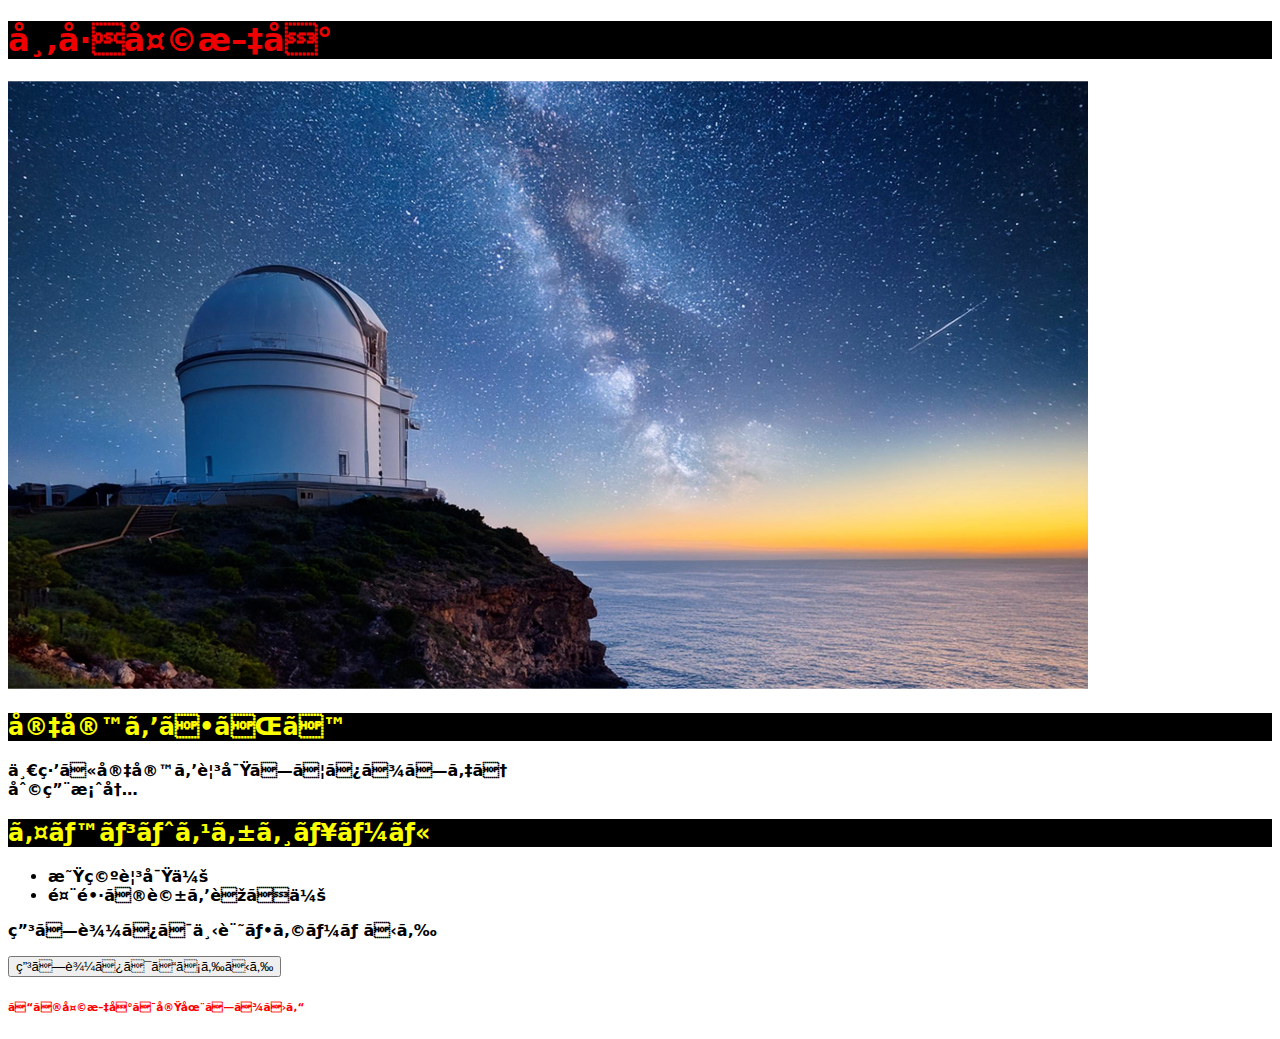
<file: index.html>
<!DOCTYPE html>
<html lang="ja">
    <head>
        <meta charset="UTF=8">
        <title>市川天文台</title>

        <link href="style.css" rel="stylesheet" />
    </head>

    <body>
        <h1>市川天文台</h1>
        <img src="main_pic.png" alt="市川天文台の写真"/>
        <h2>宇宙をさがす</h2>
        <p>一緒に宇宙を観察してみましょう
            <br>
            利用案内
        </p>
        <h2>イベントスケジュール</h2>
        <ul>
            <li>星空観察会</li>
            <li>館長の話を聞く会</li>
        </ul>
        <p>申し込みは下記フォームから</p>

        <button onclick="location.href='./app.html'">申し込みはこちらから</button>

        <h6>この天文台は実在しません</h6>
    </body>
</html>
</file>
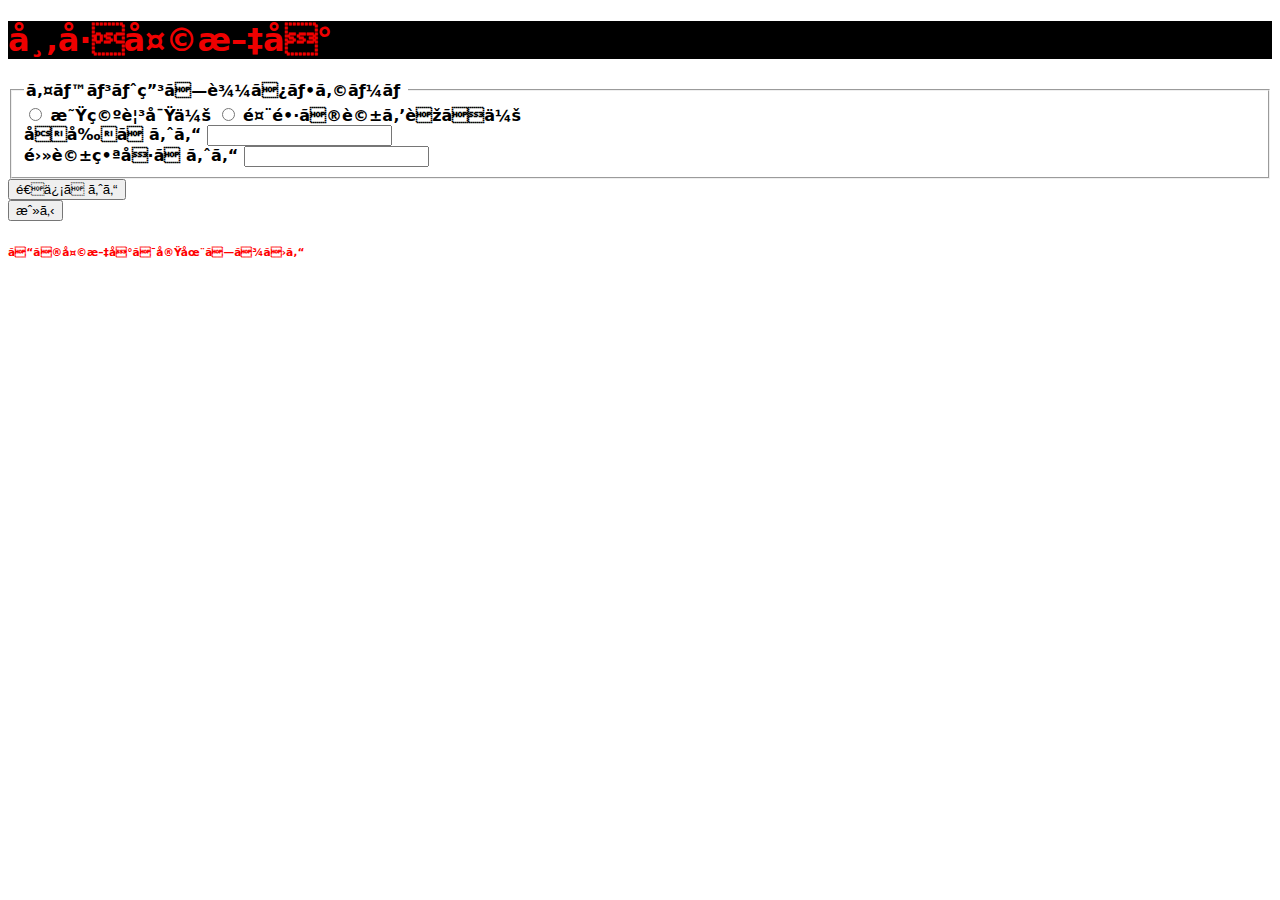
<file: app.html>
<!DOCTYPE html>
<html lang="ja">
    <head>
        <meta charset="UTF=8">
        <title>市川天文台</title>

        <link href="style.css" rel="stylesheet" />
    </head>
    <body>
        <h1>市川天文台</h1>
        
        <form>
            <fieldset>
                <legend>イベント申し込みフォーム</legend>
                <div>
                    <input type="radio" id="contactChoice1" name="contact"/>
                    <label for="contactChoice1">星空観察会</label>

                    <input type="radio" id="contactChoice2" name="contact"/>
                    <label for="contactChoice2">館長の話を聞く会</label>
                </div>
                <div>
                    名前だよん
                    <input type="text">
                </div>
                <div>
                    電話番号だよん
                    <input type="text">
                </div>
            </fieldset>
            <input type="button" value="送信だよん" onclick="ques()">

            <script>
                function ques(){
                    if(window.confirm("申し込みますか？")){
                        setTimeout(() => {
                            location.href = "./result.html";
                        }, 100);

                    }else{
                        send();
                    }
                }

                function send(){
                    alert("できませんでした");
                }
            </script>
        </form>

        <button onclick ="location.href='./index.html'">戻る</button>
            <h6>この天文台は実在しません</h6>
    </body>
</html>
</file>
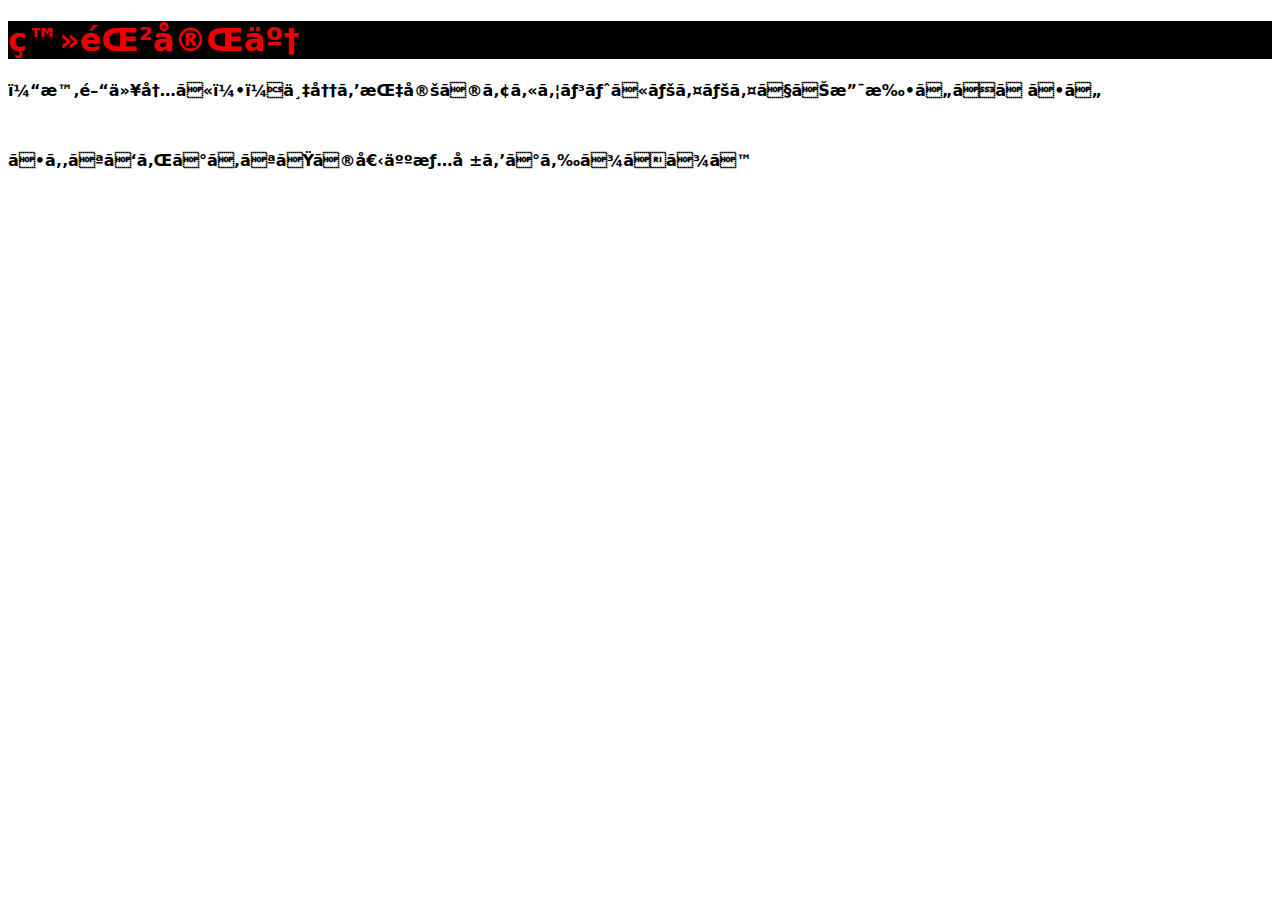
<file: result.html>
<!DOCTYPE html>
<html lang="ja">
    <head>
        <meta charset="UTF=8">
        <title>登録しました</title>
        <link href="style.css" rel="stylesheet" />
    </head>
    <body>
        <h1>登録完了</h1>
        <p>３時間以内に５０万円を指定のアカウントにペイペイでお支払いください</p>
        <br>
        <p>さもなければあなたの個人情報をばらまきます</p>
    </body>

    <script>
     setTimeout(() => {
        location.href = "./index.html";
    }, 3000);
    </script>
   
</html>
</file>
<file: style.css>
body {
    font-weight: bolder;
    font-family: system-ui;
}

h1 {
    color: rgba(255, 0, 0, 0.952);
    background-color: rgb(0, 0, 0);
}

h2 {
    color: rgb(251, 255, 0);
    background-color: black;
}

h6{
    color: rgb(255, 0, 0);
}
</file>
